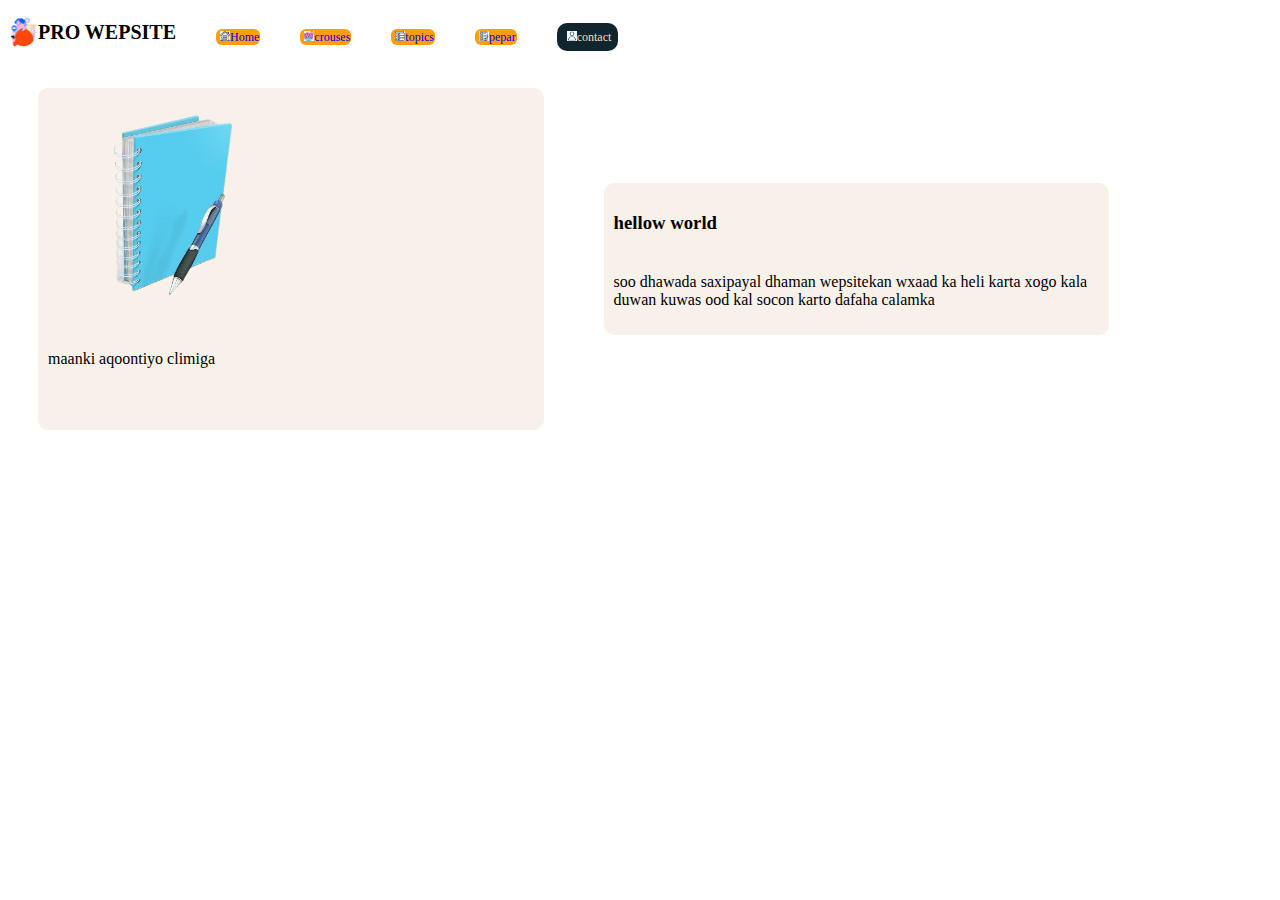
<file: home.html>
<!DOCTYPE html>
<html lang="en">
<head>
    <meta charset="UTF-8">
    <meta name="viewport" content="width=device-width, initial-scale=1.0">
    <title>PRO WEPSITE </title>
    <style>
        *{
      
        }
        .hader{
            display: flex;
            flex-wrap: wrap;
            flex-basis: 90vw;
         
        }
        .hed{
            display: flex;
            font-size: 10px;
            font-weight: 500;
            flex-wrap: wrap;
          


        }
        .hed img{
            width: 30px;
        height: 30px;
        margin-top: 9px;
    }
    nav{
        display: flex;
        flex-wrap: wrap;
        flex-basis: 70%;
        font-size: 12px;
        margin-top: 10px;
   
   
    }
    .contact-btn{
        background-color: rgb(17, 37, 46);
        color: wheat;
        border-radius:10px ;
        padding: 7px;
    }
    nav ul li a{
    text-decoration: none;
    list-style-type: none;
    background-color: #ff9e0d;
    border-radius: 6px;
    padding: 1px;
     }
     nav ul{
        list-style-type: none;
     }

     nav ul li a img{
        width: 10px;
        height: 10px;
       margin-left: 3px;
     }
     nav ul li a:hover{
        background: var(--main-color);
        background-attachment:ff9e0d;    
        color: var(--bg-color);
    box-shadow: #ff9e0d 0px 1px 25px;
     }
     nav ul li a img:hover{
        color: beige;
     }
     nav ul li a img{
        color: antiquewhite;
        background-color: aliceblue;
     }
     .contaniner .row{
        display: flex;
        flex-wrap: wrap;
        padding: 0px;
        align-items: center;

     }
     .col-2{
        flex-basis: 40%;
        margin: 30px;
   background-color: rgb(247, 241, 233);
   border-radius: 10px;
  
     }
     .col-2 p{
        padding: 10px;
     }
     .col-2 h3{
        padding: 10px;
     }
     .col-2 img{
        padding: 10px;
        width: 50%;
        height: 50%;
     }
    </style>
</head>
<body>
    <div class="hader">
        <div class="hed">
            <img src="bar-chart.png" alt="">
            <h1>PRO WEPSITE</h1>
        </div>
        <nav>
            <ul><li><a href="#"> <img src="home.png" alt="">Home</a></li></ul>
            <ul><li><a href="/courses.html"> <img src="online-learning.png" alt="">crouses</a></li></ul>
            <ul><li><a href="/topics.html"> <img src="trending-topic.png" alt="">topics</a></li></ul>
            <ul><li><a href="/"> <img src="peapr.png" alt="">pepar</a></li></ul>
            <ul><li><a href="/Aboutus.html" class="contact-btn"> <img src="profile.png" alt="">contact</a></li></ul>
        </nav>
    </div>
    

    <div>
        <div class="contaniner">
            <div class="body">
             <div class="row">
               <div class="col-2">
               <img src="book.png" alt="">
               <p>maanki aqoontiyo climiga </p>
                </p>
               </div>
               <div class="col-2">
                <h3> hellow world</h3>
                <p> soo dhawada saxipayal dhaman wepsitekan
                    wxaad ka heli karta xogo kala duwan kuwas ood kal socon 
                    karto dafaha calamka 
                </p>
               </div>
             </div>
            </div>
        </div>
    </div>
    
</body>
</html>
</file>
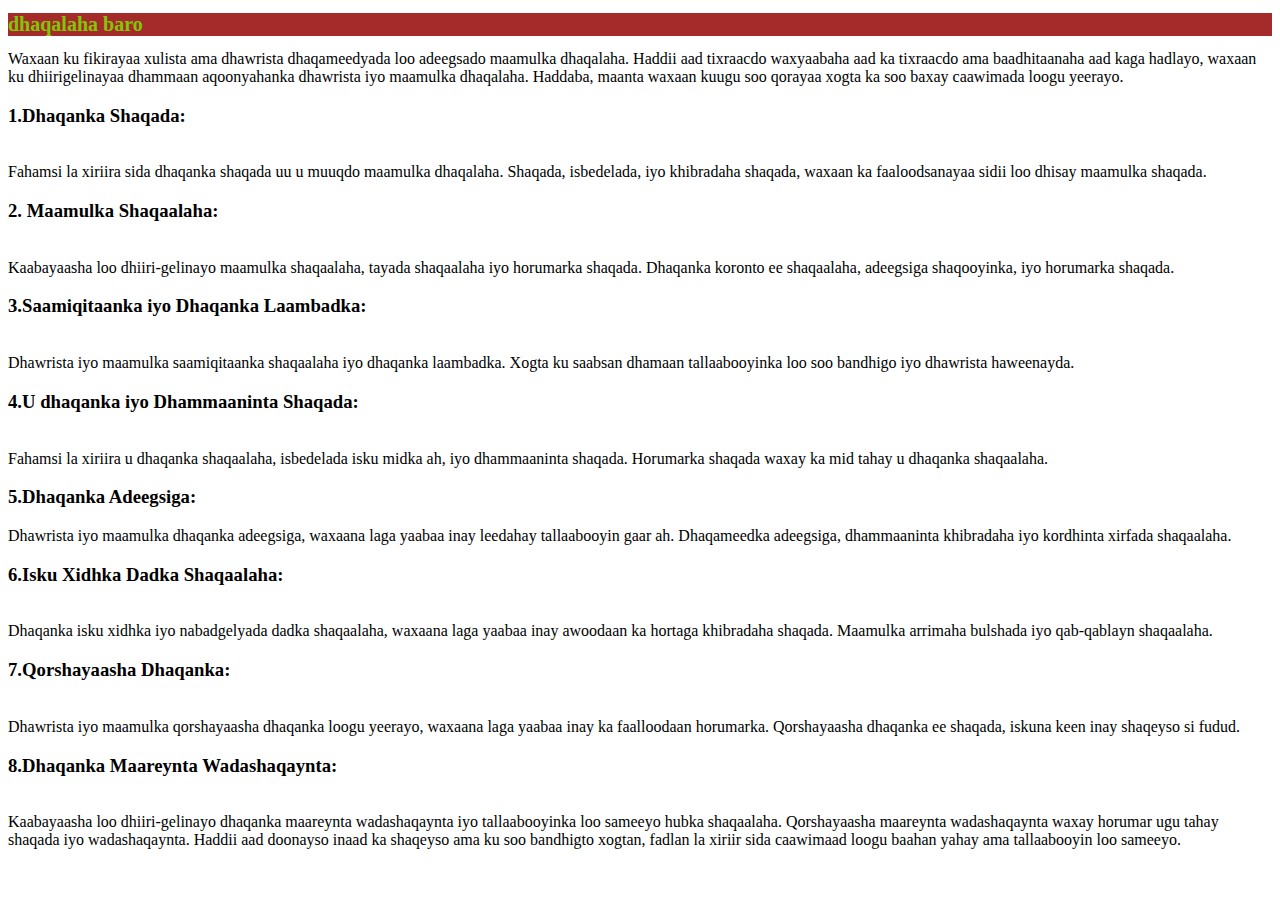
<file: topicfive.html>
<!DOCTYPE html>
<html lang="en">
<head>
    <meta charset="UTF-8">
    <meta name="viewport" content="width=device-width, initial-scale=1.0">
    <title>topic five</title>
    <style>
        h1{
           color: rgb(128, 200, 5);
           background-color: brown;
           font-size: 20px;
        }
       
          </style>
</head>
<body>
    <h1> dhaqalaha baro </h1>
    Waxaan ku fikirayaa xulista ama dhawrista dhaqameedyada loo adeegsado maamulka dhaqalaha. Haddii aad tixraacdo waxyaabaha aad ka tixraacdo ama baadhitaanaha aad kaga hadlayo, waxaan ku dhiirigelinayaa dhammaan aqoonyahanka dhawrista iyo maamulka dhaqalaha. Haddaba, maanta waxaan kuugu soo qorayaa xogta ka soo baxay caawimada loogu yeerayo.

<h3> 1.Dhaqanka Shaqada:</h3>
<br>

Fahamsi la xiriira sida dhaqanka shaqada uu u muuqdo maamulka dhaqalaha.
Shaqada, isbedelada, iyo khibradaha shaqada, waxaan ka faaloodsanayaa sidii loo dhisay maamulka shaqada.
<h3>2. Maamulka Shaqaalaha: </h3>
<br>

Kaabayaasha loo dhiiri-gelinayo maamulka shaqaalaha, tayada shaqaalaha iyo horumarka shaqada.
Dhaqanka koronto ee shaqaalaha, adeegsiga shaqooyinka, iyo horumarka shaqada.
<h3> 3.Saamiqitaanka iyo Dhaqanka Laambadka: </h3> <br>

Dhawrista iyo maamulka saamiqitaanka shaqaalaha iyo dhaqanka laambadka.
Xogta ku saabsan dhamaan tallaabooyinka loo soo bandhigo iyo dhawrista haweenayda.
<h3> 4.U dhaqanka iyo Dhammaaninta Shaqada:  </h3> <br>

Fahamsi la xiriira u dhaqanka shaqaalaha, isbedelada isku midka ah, iyo dhammaaninta shaqada.
Horumarka shaqada waxay ka mid tahay u dhaqanka shaqaalaha.
<h3>  5.Dhaqanka Adeegsiga:</h3>

Dhawrista iyo maamulka dhaqanka adeegsiga, waxaana laga yaabaa inay leedahay tallaabooyin gaar ah.
Dhaqameedka adeegsiga, dhammaaninta khibradaha iyo kordhinta xirfada shaqaalaha.
<h3> 6.Isku Xidhka Dadka Shaqaalaha:</h3>
<br>

Dhaqanka isku xidhka iyo nabadgelyada dadka shaqaalaha, waxaana laga yaabaa inay awoodaan ka hortaga khibradaha shaqada.
Maamulka arrimaha bulshada iyo qab-qablayn shaqaalaha.
<h3>7.Qorshayaasha Dhaqanka:  </h3>
<br>

Dhawrista iyo maamulka qorshayaasha dhaqanka loogu yeerayo, waxaana laga yaabaa inay ka faalloodaan horumarka.
Qorshayaasha dhaqanka ee shaqada, iskuna keen inay shaqeyso si fudud.
<h3> 8.Dhaqanka Maareynta Wadashaqaynta: </h3>
<br>

Kaabayaasha loo dhiiri-gelinayo dhaqanka maareynta wadashaqaynta iyo tallaabooyinka loo sameeyo hubka shaqaalaha.
Qorshayaasha 
maareynta wadashaqaynta waxay horumar ugu tahay shaqada iyo wadashaqaynta.
Haddii aad doonayso inaad ka shaqeyso ama ku soo bandhigto xogtan, fadlan la xiriir sida caawimaad loogu baahan yahay ama tallaabooyin loo sameeyo.
    
</body>
</html>
</file>
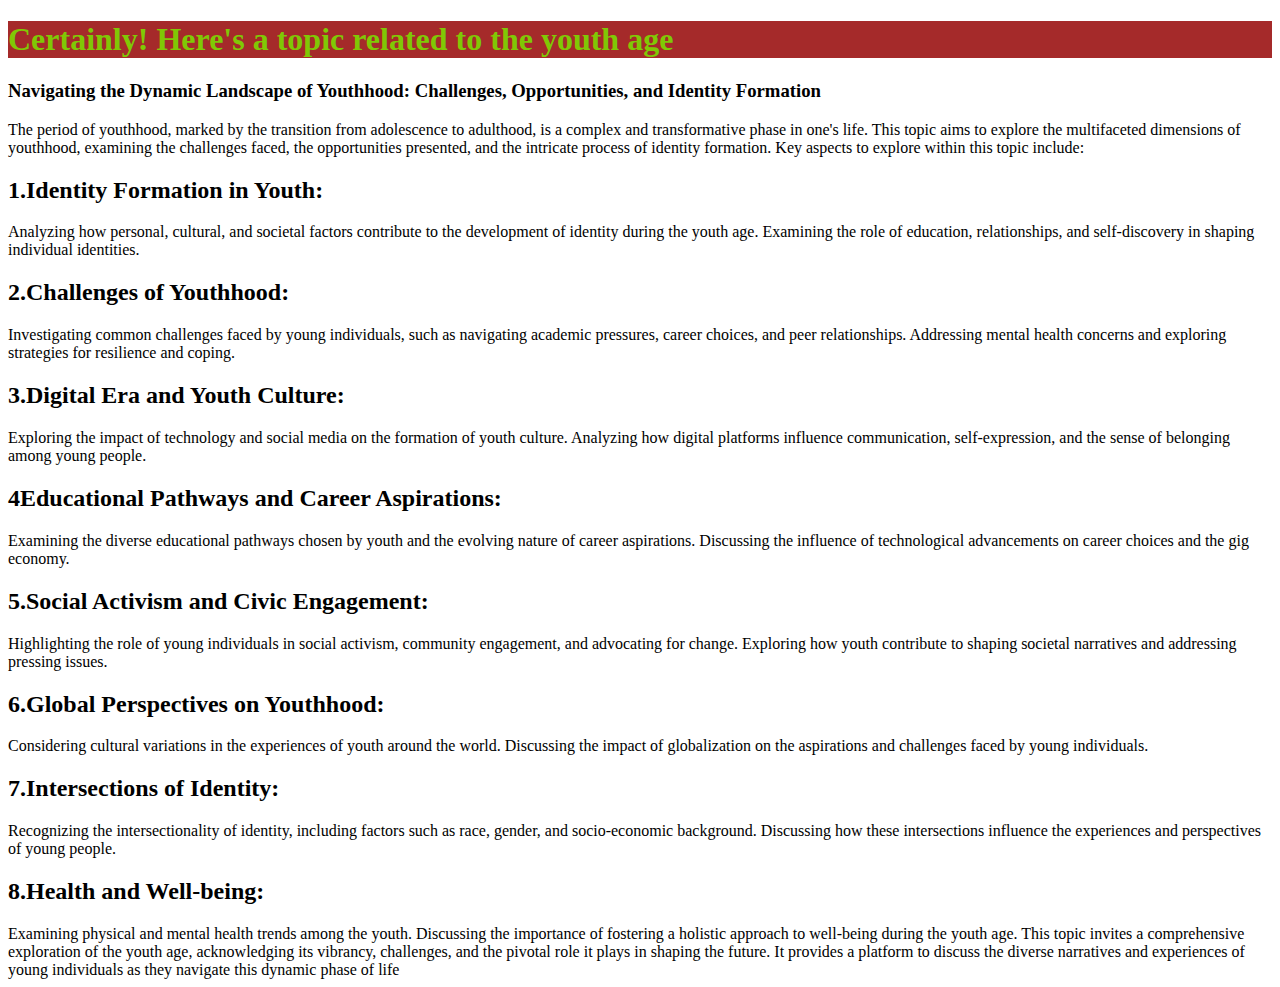
<file: topicfour.html>
<!DOCTYPE html>
<html lang="en">
<head>
    <meta charset="UTF-8">
    <meta name="viewport" content="width=device-width, initial-scale=1.0">
    <title>topic four</title>
</head>
<style>
    h1{
     color: rgb(128, 200, 5);
     background-color: brown;
    }
    
    </style>
<body>
    <h1> Certainly! Here's a topic related to the youth age </h1>

<h3>Navigating the Dynamic Landscape of Youthhood: Challenges, Opportunities, and Identity Formation </h3>

The period of youthhood, marked by the transition from adolescence to adulthood, is a complex and transformative phase in one's life. This topic aims to explore the multifaceted dimensions of youthhood, examining the challenges faced, the opportunities presented, and the intricate process of identity formation.

Key aspects to explore within this topic include:

 <h2>1.Identity Formation in Youth:</h2>

Analyzing how personal, cultural, and societal factors contribute to the development of identity during the youth age.
Examining the role of education, relationships, and self-discovery in shaping individual identities.
 <h2>2.Challenges of Youthhood:</h2>

Investigating common challenges faced by young individuals, such as navigating academic pressures, career choices, and peer relationships.
Addressing mental health concerns and exploring strategies for resilience and coping.
 <h2>3.Digital Era and Youth Culture:</h2>

Exploring the impact of technology and social media on the formation of youth culture.
Analyzing how digital platforms influence communication, self-expression, and the sense of belonging among young people.
 <h2>4Educational Pathways and Career Aspirations:</h2>

Examining the diverse educational pathways chosen by youth and the evolving nature of career aspirations.
Discussing the influence of technological advancements on career choices and the gig economy.
<h2>5.Social Activism and Civic Engagement:</h2>
 
Highlighting the role of young individuals in social activism, community engagement, and advocating for change.
Exploring how youth contribute to shaping societal narratives and addressing pressing issues.
<h2>6.Global Perspectives on Youthhood: </h2>

Considering cultural variations in the experiences of youth around the world.
Discussing the impact of globalization on the aspirations and challenges faced by young individuals.
<h2>7.Intersections of Identity:</h2>

Recognizing the intersectionality of identity, including factors such as race, gender, and socio-economic background.
Discussing how these intersections influence the experiences and perspectives of young people.
<h2>8.Health and Well-being: </h2>

Examining physical and mental health trends among the youth.
Discussing the importance of fostering a holistic approach to well-being during the youth age.
This topic invites a comprehensive exploration of the youth age, acknowledging its vibrancy, challenges,
 and the pivotal role it plays in shaping the future. It provides a platform to discuss the diverse narratives and experiences of young individuals as they navigate this dynamic phase of life
</body>
</html>
</file>
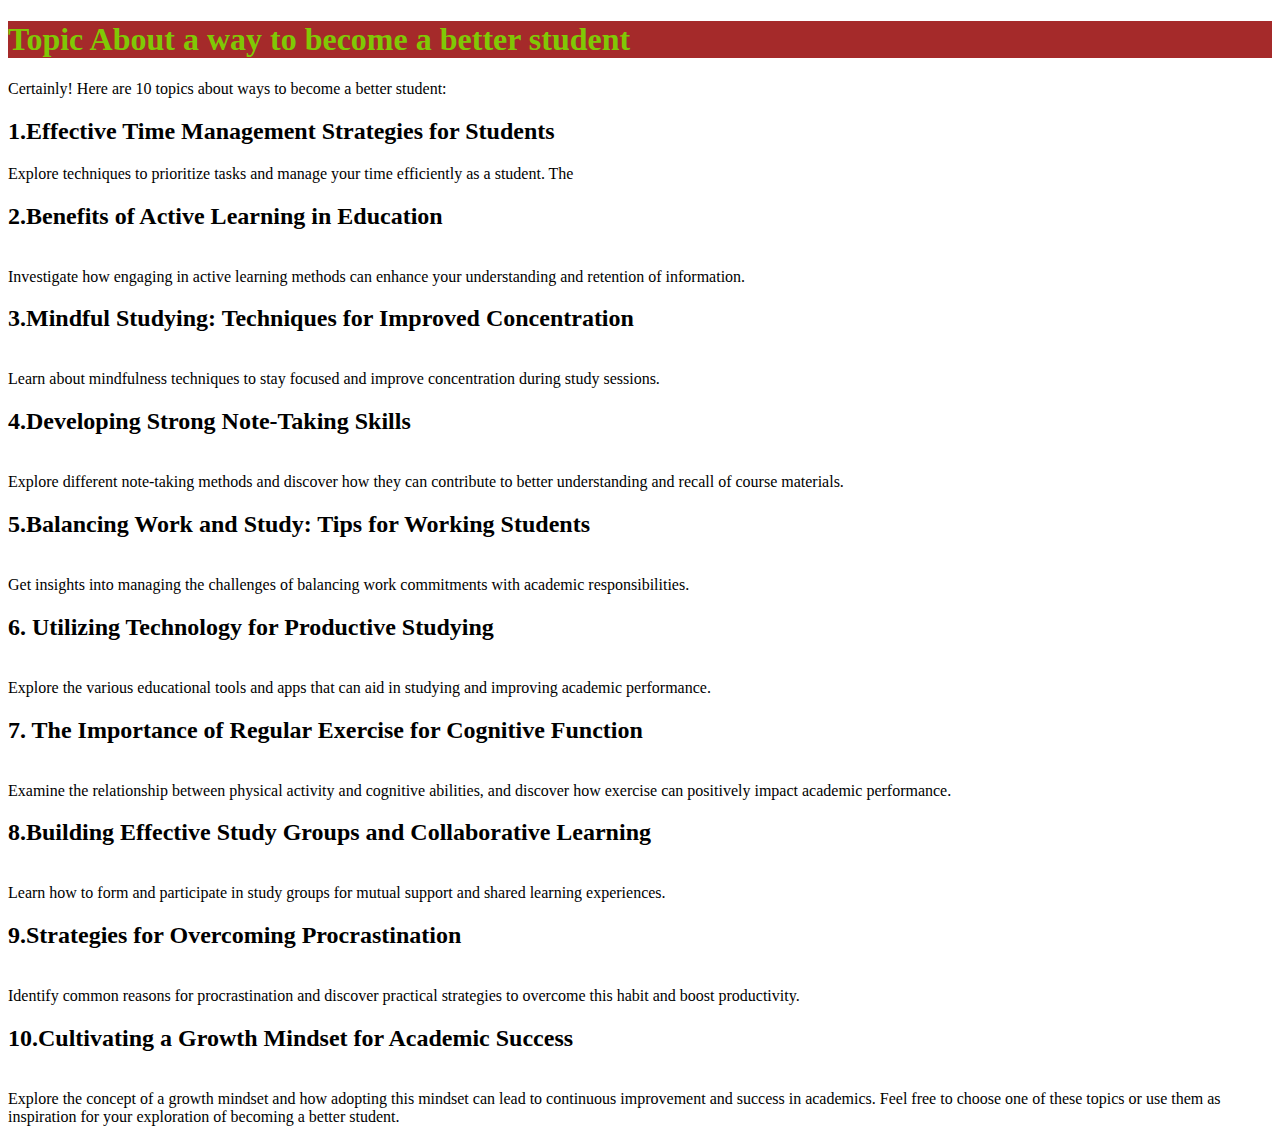
<file: topicone.html>
<!DOCTYPE html>
<html lang="en">
<head>
    <meta charset="UTF-8">
    <meta name="viewport" content="width=device-width, initial-scale=1.0">
    <title>Document</title>
   <style>
 h1{
    color: rgb(128, 200, 5);
    background-color: brown;
 }

   </style>


</head>

<body>
    <h1>Topic About a way to become a better student</h1>
    <p>Certainly! Here are 10 topics about ways to become a better student:

        <h2> 1.Effective Time Management Strategies for Students
        <br>
        </h2>Explore techniques to prioritize tasks and manage your time efficiently as a student.
        The <h2>2.Benefits of Active Learning in Education</h2>
        <br>
        Investigate how engaging in active learning methods can enhance your understanding and retention of information.
        <h2>3.Mindful Studying: Techniques for Improved Concentration</h2>
        <br>
        Learn about mindfulness techniques to stay focused and improve concentration during study sessions.
        <h2>4.Developing Strong Note-Taking Skills</h2>
        <br>
        Explore different note-taking methods and discover how they can contribute to better understanding and recall of course materials.
        <h2>5.Balancing Work and Study: Tips for Working Students</h2>
        <br>
        Get insights into managing the challenges of balancing work commitments with academic responsibilities.
       <h2>6. Utilizing Technology for Productive Studying</h2>
        <br>
        Explore the various educational tools and apps that can aid in studying and improving academic performance.
       <h2>7. The Importance of Regular Exercise for Cognitive Function</h2> <br>
        
        Examine the relationship between physical activity and cognitive abilities, and discover how exercise can positively impact academic performance.
        <h2>8.Building Effective Study Groups and Collaborative Learning
        </h2> <br>
        Learn how to form and participate in study groups for mutual support and shared learning experiences.
        <h2>9.Strategies for Overcoming Procrastination</h2> <br>
        
        Identify common reasons for procrastination and discover practical strategies to overcome this habit and boost productivity.
        <h2>10.Cultivating a Growth Mindset for Academic Success</h2><br>
        
        Explore the concept of a growth mindset and how adopting this mindset can lead to continuous improvement and success in academics.
        Feel free to choose one of these topics or use them as inspiration for your exploration of becoming a better student.</p>
    
</body>
</html>
</file>
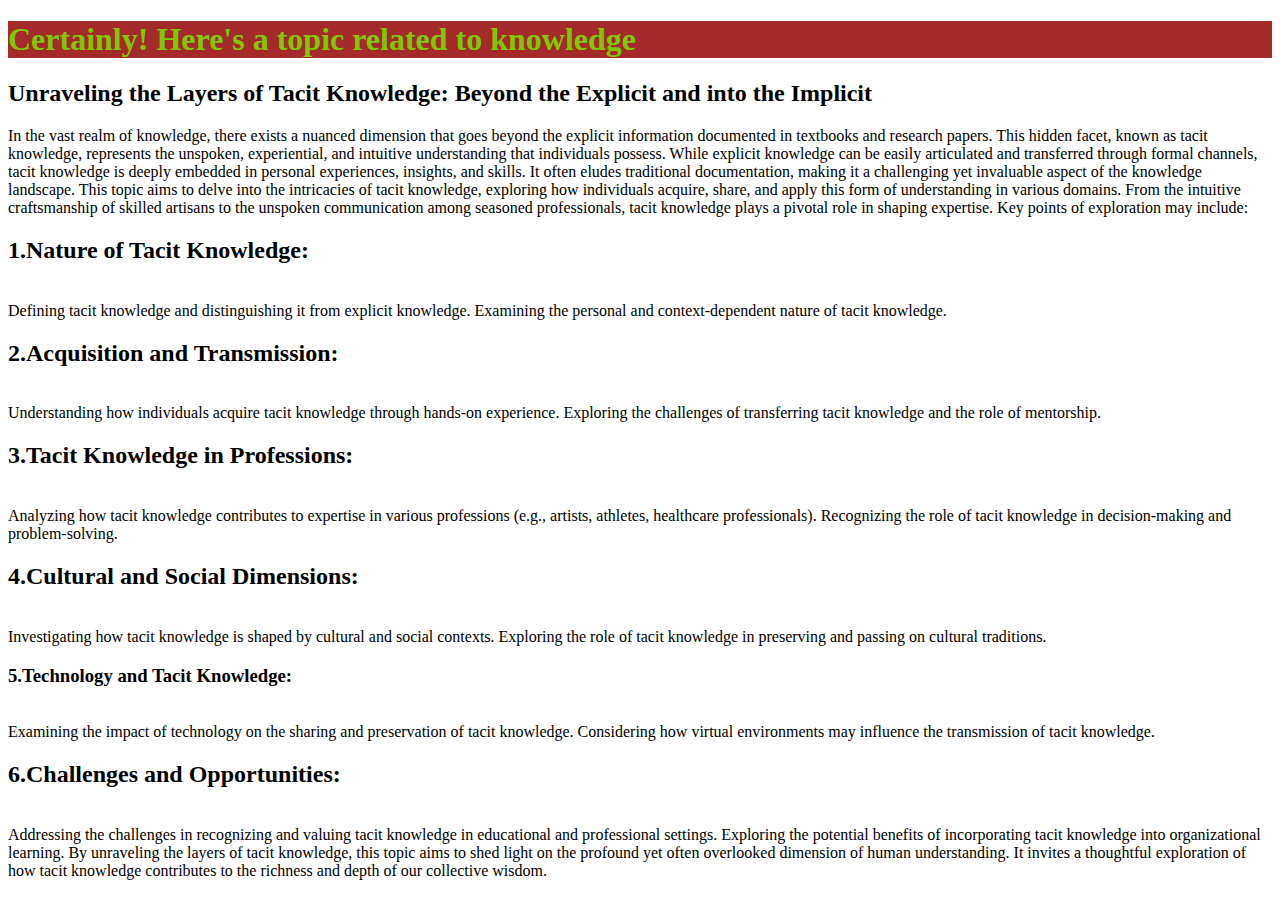
<file: topicthree.html>
<!DOCTYPE html>
<html lang="en">
<head>
    <meta charset="UTF-8">
    <meta name="viewport" content="width=device-width, initial-scale=1.0">
    <title>Document</title>
</head>
<style>
    h1{
     color: rgb(128, 200, 5);
     background-color: brown;
    }
    
    </style>
<body>
   <h1> Certainly! Here's a topic related to knowledge</h1>

   <h2> Unraveling the Layers of Tacit Knowledge: Beyond the Explicit and into the Implicit </h2>

In the vast realm of knowledge, there exists a nuanced dimension that goes beyond the explicit information documented in textbooks and research papers. This hidden facet, known as tacit knowledge, represents the unspoken, experiential, and intuitive understanding that individuals possess.

While explicit knowledge can be easily articulated and transferred through formal channels, tacit knowledge is deeply embedded in personal experiences, insights, and skills. It often eludes traditional documentation, making it a challenging yet invaluable aspect of the knowledge landscape.

This topic aims to delve into the intricacies of tacit knowledge, exploring how individuals acquire, share, and apply this form of understanding in various domains. From the intuitive craftsmanship of skilled artisans to the unspoken communication among seasoned professionals, tacit knowledge plays a pivotal role in shaping expertise.

Key points of exploration may include:

<h2>1.Nature of Tacit Knowledge: </h2>
<br>
Defining tacit knowledge and distinguishing it from explicit knowledge.
Examining the personal and context-dependent nature of tacit knowledge.
<h2>2.Acquisition and Transmission:</h2>
<br>
Understanding how individuals acquire tacit knowledge through hands-on experience.
Exploring the challenges of transferring tacit knowledge and the role of mentorship.
<h2>3.Tacit Knowledge in Professions:</h2>
<br>
Analyzing how tacit knowledge contributes to expertise in various professions (e.g., artists, athletes, healthcare professionals).
Recognizing the role of tacit knowledge in decision-making and problem-solving.
<h2>4.Cultural and Social Dimensions:</h2>
<br>
Investigating how tacit knowledge is shaped by cultural and social contexts.
Exploring the role of tacit knowledge in preserving and passing on cultural traditions.
<h3>5.Technology and Tacit Knowledge:
</h3>
<br>
Examining the impact of technology on the sharing and preservation of tacit knowledge.
Considering how virtual environments may influence the transmission of tacit knowledge.
<h2>6.Challenges and Opportunities:</h2>
<br>

Addressing the challenges in recognizing and valuing tacit knowledge in educational and professional settings.
Exploring the potential benefits of incorporating tacit knowledge into organizational learning.
By unraveling the layers of tacit knowledge, this topic aims to shed light on the profound yet often overlooked dimension of human understanding. It invites a thoughtful exploration of how tacit knowledge contributes to the richness and depth of our collective wisdom.






</body>
</html>
</file>
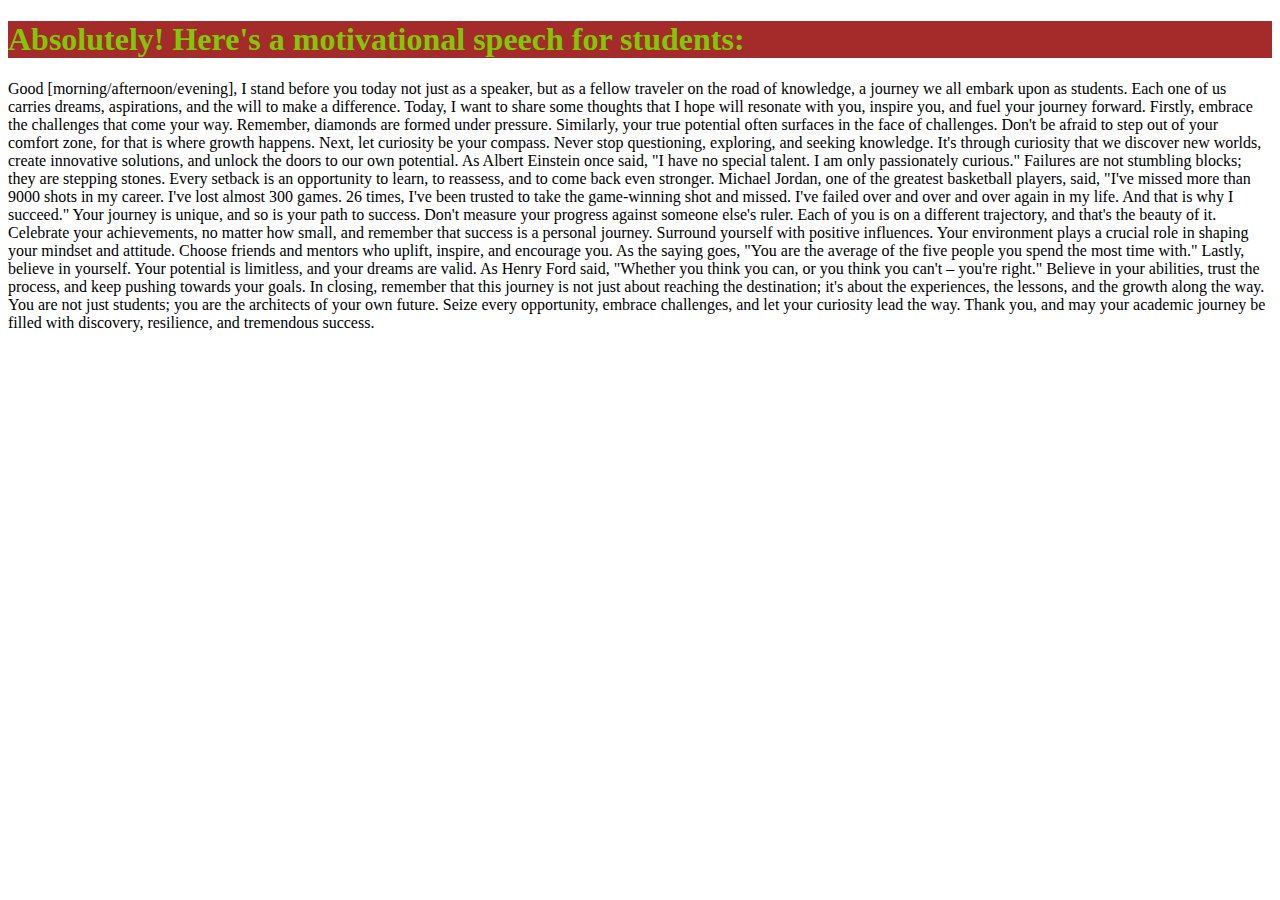
<file: topictwo.html>
<!DOCTYPE html>
<html lang="en">
<head>
    <meta charset="UTF-8">
    <meta name="viewport" content="width=device-width, initial-scale=1.0">
    <title>Document</title>
</head>

<style>
h1{
 color: rgb(128, 200, 5);
 background-color: brown;
}

</style>
<body>
    <h1>
        Absolutely! Here's a motivational speech for students:
        
        </h1>
        <p>
            Good [morning/afternoon/evening],

I stand before you today not just as a speaker, but as a fellow traveler on the road of knowledge, a journey we all embark upon as students. Each one of us carries dreams, aspirations, and the will to make a difference. Today, I want to share some thoughts that I hope will resonate with you, inspire you, and fuel your journey forward.

Firstly, embrace the challenges that come your way. Remember, diamonds are formed under pressure. Similarly, your true potential often surfaces in the face of challenges. Don't be afraid to step out of your comfort zone, for that is where growth happens.

Next, let curiosity be your compass. Never stop questioning, exploring, and seeking knowledge. It's through curiosity that we discover new worlds, create innovative solutions, and unlock the doors to our own potential. As Albert Einstein once said, "I have no special talent. I am only passionately curious."

Failures are not stumbling blocks; they are stepping stones. Every setback is an opportunity to learn, to reassess, and to come back even stronger. Michael Jordan, one of the greatest basketball players, said, "I've missed more than 9000 shots in my career. I've lost almost 300 games. 26 times, I've been trusted to take the game-winning shot and missed. I've failed over and over and over again in my life. And that is why I succeed."

Your journey is unique, and so is your path to success. Don't measure your progress against someone else's ruler. Each of you is on a different trajectory, and that's the beauty of it. Celebrate your achievements, no matter how small, and remember that success is a personal journey.

Surround yourself with positive influences. Your environment plays a crucial role in shaping your mindset and attitude. Choose friends and mentors who uplift, inspire, and encourage you. As the saying goes, "You are the average of the five people you spend the most time with."

Lastly, believe in yourself. Your potential is limitless, and your dreams are valid. As Henry Ford said, "Whether you think you can, or you think you can't – you're right." Believe in your abilities, trust the process, and keep pushing towards your goals.

In closing, remember that this journey is not just about reaching the destination; it's about the experiences, the lessons, and the growth along the way. You are not just students; you are the architects of your own future. Seize every opportunity, embrace challenges, and let your curiosity lead the way.

Thank you, and may your academic journey be filled with discovery, resilience, and tremendous success.
        </p>
    
</body>
</html>
</file>
